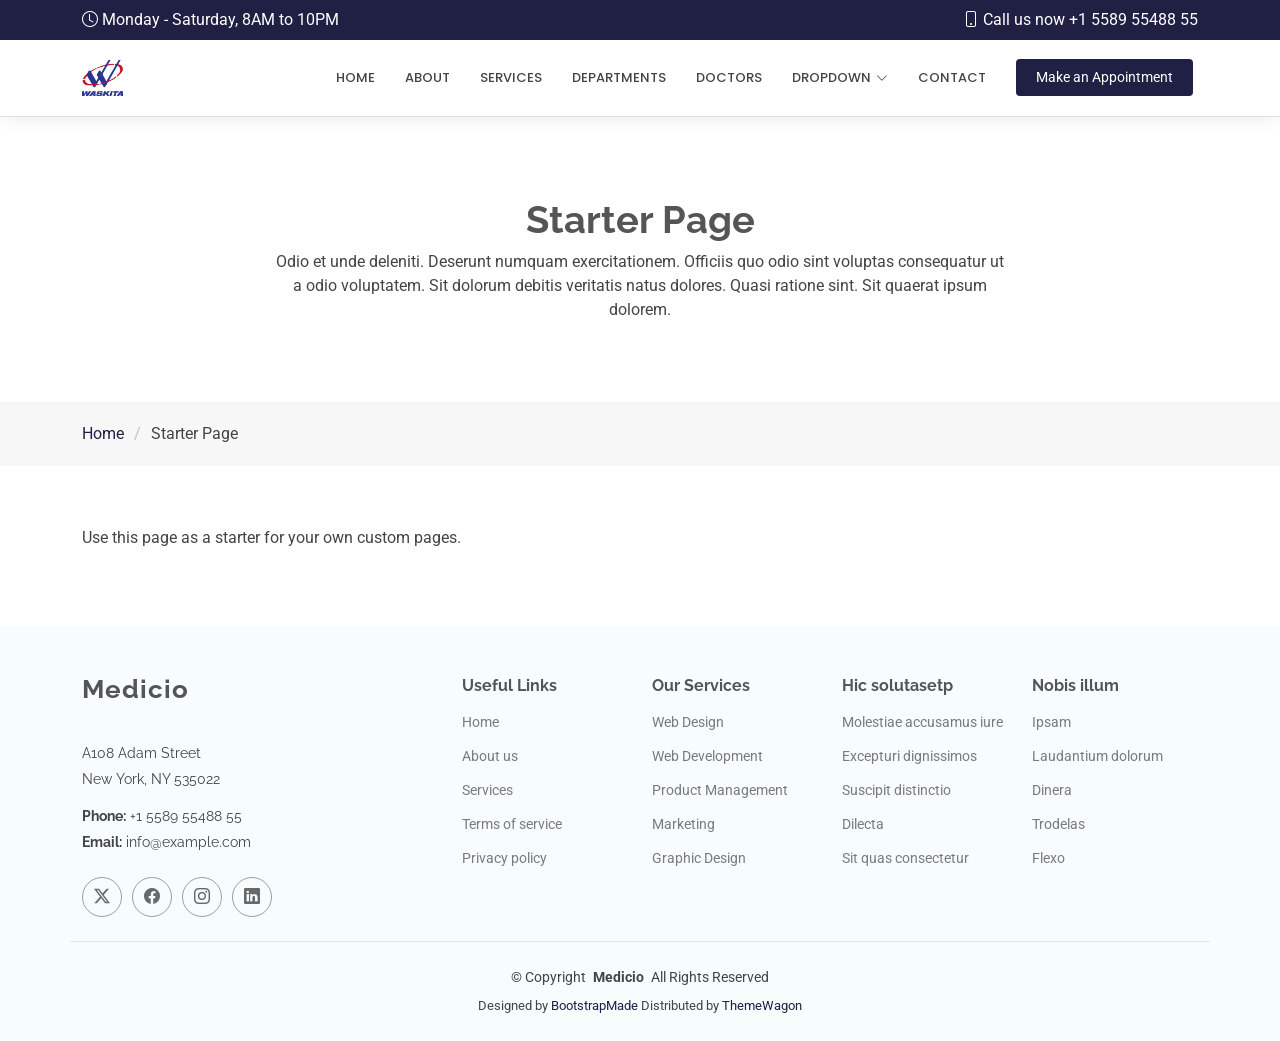
<file: starter-page.html>
<!DOCTYPE html>
<html lang="en">

<head>
  <meta charset="utf-8">
  <meta content="width=device-width, initial-scale=1.0" name="viewport">
  <title>Starter Page - Medicio Bootstrap Template</title>
  <meta name="description" content="">
  <meta name="keywords" content="">

  <!-- Favicons -->
  <link href="assets/img/favicon.png" rel="icon">
  <link href="assets/img/apple-touch-icon.png" rel="apple-touch-icon">

  <!-- Fonts -->
  <link href="https://fonts.googleapis.com" rel="preconnect">
  <link href="https://fonts.gstatic.com" rel="preconnect" crossorigin>
  <link href="https://fonts.googleapis.com/css2?family=Roboto:ital,wght@0,100;0,300;0,400;0,500;0,700;0,900;1,100;1,300;1,400;1,500;1,700;1,900&family=Poppins:ital,wght@0,100;0,200;0,300;0,400;0,500;0,600;0,700;0,800;0,900;1,100;1,200;1,300;1,400;1,500;1,600;1,700;1,800;1,900&family=Raleway:ital,wght@0,100;0,200;0,300;0,400;0,500;0,600;0,700;0,800;0,900;1,100;1,200;1,300;1,400;1,500;1,600;1,700;1,800;1,900&display=swap" rel="stylesheet">

  <!-- Vendor CSS Files -->
  <link href="assets/vendor/bootstrap/css/bootstrap.min.css" rel="stylesheet">
  <link href="assets/vendor/bootstrap-icons/bootstrap-icons.css" rel="stylesheet">
  <link href="assets/vendor/aos/aos.css" rel="stylesheet">
  <link href="assets/vendor/fontawesome-free/css/all.min.css" rel="stylesheet">
  <link href="assets/vendor/glightbox/css/glightbox.min.css" rel="stylesheet">
  <link href="assets/vendor/swiper/swiper-bundle.min.css" rel="stylesheet">

  <!-- Main CSS File -->
  <link href="assets/css/main.css" rel="stylesheet">

  <!-- =======================================================
  * Template Name: Medicio
  * Template URL: https://bootstrapmade.com/medicio-free-bootstrap-theme/
  * Updated: Aug 07 2024 with Bootstrap v5.3.3
  * Author: BootstrapMade.com
  * License: https://bootstrapmade.com/license/
  ======================================================== -->
</head>

<body class="starter-page-page">

  <header id="header" class="header sticky-top">

    <div class="topbar d-flex align-items-center">
      <div class="container d-flex justify-content-center justify-content-md-between">
        <div class="d-none d-md-flex align-items-center">
          <i class="bi bi-clock me-1"></i> Monday - Saturday, 8AM to 10PM
        </div>
        <div class="d-flex align-items-center">
          <i class="bi bi-phone me-1"></i> Call us now +1 5589 55488 55
        </div>
      </div>
    </div><!-- End Top Bar -->

    <div class="branding d-flex align-items-center">

      <div class="container position-relative d-flex align-items-center justify-content-end">
        <a href="index.html" class="logo d-flex align-items-center me-auto">
          <img src="assets/img/logo.png" alt="">
          <!-- Uncomment the line below if you also wish to use a text logo -->
          <!-- <h1 class="sitename">Medicio</h1>  -->
        </a>

        <nav id="navmenu" class="navmenu">
          <ul>
            <li><a href="#hero">Home</a></li>
            <li><a href="#about">About</a></li>
            <li><a href="#services">Services</a></li>
            <li><a href="#departments">Departments</a></li>
            <li><a href="#doctors">Doctors</a></li>
            <li class="dropdown"><a href="#"><span>Dropdown</span> <i class="bi bi-chevron-down toggle-dropdown"></i></a>
              <ul>
                <li><a href="#">Dropdown 1</a></li>
                <li class="dropdown"><a href="#"><span>Deep Dropdown</span> <i class="bi bi-chevron-down toggle-dropdown"></i></a>
                  <ul>
                    <li><a href="#">Deep Dropdown 1</a></li>
                    <li><a href="#">Deep Dropdown 2</a></li>
                    <li><a href="#">Deep Dropdown 3</a></li>
                    <li><a href="#">Deep Dropdown 4</a></li>
                    <li><a href="#">Deep Dropdown 5</a></li>
                  </ul>
                </li>
                <li><a href="#">Dropdown 2</a></li>
                <li><a href="#">Dropdown 3</a></li>
                <li><a href="#">Dropdown 4</a></li>
              </ul>
            </li>
            <li><a href="#contact">Contact</a></li>
          </ul>
          <i class="mobile-nav-toggle d-xl-none bi bi-list"></i>
        </nav>

        <a class="cta-btn" href="index.html#appointment">Make an Appointment</a>

      </div>

    </div>

  </header>

  <main class="main">

    <!-- Page Title -->
    <div class="page-title">
      <div class="heading">
        <div class="container">
          <div class="row d-flex justify-content-center text-center">
            <div class="col-lg-8">
              <h1 class="heading-title">Starter Page</h1>
              <p class="mb-0">
                Odio et unde deleniti. Deserunt numquam exercitationem. Officiis quo
                odio sint voluptas consequatur ut a odio voluptatem. Sit dolorum
                debitis veritatis natus dolores. Quasi ratione sint. Sit quaerat
                ipsum dolorem.
              </p>
            </div>
          </div>
        </div>
      </div>
      <nav class="breadcrumbs">
        <div class="container">
          <ol>
            <li><a href="index.html">Home</a></li>
            <li class="current">Starter Page</li>
          </ol>
        </div>
      </nav>
    </div><!-- End Page Title -->

    <!-- Starter Section Section -->
    <section id="starter-section" class="starter-section section">

      <div class="container" data-aos="fade-up">
        <p>Use this page as a starter for your own custom pages.</p>
      </div>

    </section><!-- /Starter Section Section -->

  </main>

  <footer id="footer" class="footer light-background">

    <div class="container footer-top">
      <div class="row gy-4">
        <div class="col-lg-4 col-md-6 footer-about">
          <a href="index.html" class="logo d-flex align-items-center">
            <span class="sitename">Medicio</span>
          </a>
          <div class="footer-contact pt-3">
            <p>A108 Adam Street</p>
            <p>New York, NY 535022</p>
            <p class="mt-3"><strong>Phone:</strong> <span>+1 5589 55488 55</span></p>
            <p><strong>Email:</strong> <span>info@example.com</span></p>
          </div>
          <div class="social-links d-flex mt-4">
            <a href=""><i class="bi bi-twitter-x"></i></a>
            <a href=""><i class="bi bi-facebook"></i></a>
            <a href=""><i class="bi bi-instagram"></i></a>
            <a href=""><i class="bi bi-linkedin"></i></a>
          </div>
        </div>

        <div class="col-lg-2 col-md-3 footer-links">
          <h4>Useful Links</h4>
          <ul>
            <li><a href="#">Home</a></li>
            <li><a href="#">About us</a></li>
            <li><a href="#">Services</a></li>
            <li><a href="#">Terms of service</a></li>
            <li><a href="#">Privacy policy</a></li>
          </ul>
        </div>

        <div class="col-lg-2 col-md-3 footer-links">
          <h4>Our Services</h4>
          <ul>
            <li><a href="#">Web Design</a></li>
            <li><a href="#">Web Development</a></li>
            <li><a href="#">Product Management</a></li>
            <li><a href="#">Marketing</a></li>
            <li><a href="#">Graphic Design</a></li>
          </ul>
        </div>

        <div class="col-lg-2 col-md-3 footer-links">
          <h4>Hic solutasetp</h4>
          <ul>
            <li><a href="#">Molestiae accusamus iure</a></li>
            <li><a href="#">Excepturi dignissimos</a></li>
            <li><a href="#">Suscipit distinctio</a></li>
            <li><a href="#">Dilecta</a></li>
            <li><a href="#">Sit quas consectetur</a></li>
          </ul>
        </div>

        <div class="col-lg-2 col-md-3 footer-links">
          <h4>Nobis illum</h4>
          <ul>
            <li><a href="#">Ipsam</a></li>
            <li><a href="#">Laudantium dolorum</a></li>
            <li><a href="#">Dinera</a></li>
            <li><a href="#">Trodelas</a></li>
            <li><a href="#">Flexo</a></li>
          </ul>
        </div>

      </div>
    </div>

    <div class="container copyright text-center mt-4">
      <p>© <span>Copyright</span> <strong class="px-1 sitename">Medicio</strong> <span>All Rights Reserved</span></p>
      <div class="credits">
        <!-- All the links in the footer should remain intact. -->
        <!-- You can delete the links only if you've purchased the pro version. -->
        <!-- Licensing information: https://bootstrapmade.com/license/ -->
        <!-- Purchase the pro version with working PHP/AJAX contact form: [buy-url] -->
        Designed by <a href="https://bootstrapmade.com/">BootstrapMade</a> Distributed by <a href=“https://themewagon.com>ThemeWagon
      </div>
    </div>

  </footer>

  <!-- Scroll Top -->
  <a href="#" id="scroll-top" class="scroll-top d-flex align-items-center justify-content-center"><i class="bi bi-arrow-up-short"></i></a>

  <!-- Preloader -->
  <div id="preloader"></div>

  <!-- Vendor JS Files -->
  <script src="assets/vendor/bootstrap/js/bootstrap.bundle.min.js"></script>
  <script src="assets/vendor/php-email-form/validate.js"></script>
  <script src="assets/vendor/aos/aos.js"></script>
  <script src="assets/vendor/glightbox/js/glightbox.min.js"></script>
  <script src="assets/vendor/purecounter/purecounter_vanilla.js"></script>
  <script src="assets/vendor/swiper/swiper-bundle.min.js"></script>

  <!-- Main JS File -->
  <script src="assets/js/main.js"></script>

</body>

</html>
</file>
<file: assets/css/main.css>
/**
* Template Name: Medicio
* Template URL: https://bootstrapmade.com/medicio-free-bootstrap-theme/
* Updated: Aug 07 2024 with Bootstrap v5.3.3
* Author: BootstrapMade.com
* License: https://bootstrapmade.com/license/
*/

/*--------------------------------------------------------------
# Font & Color Variables
# Help: https://bootstrapmade.com/color-system/
--------------------------------------------------------------*/
/* Fonts */
:root {
  --default-font: "Roboto",  system-ui, -apple-system, "Segoe UI", Roboto, "Helvetica Neue", Arial, "Noto Sans", "Liberation Sans", sans-serif, "Apple Color Emoji", "Segoe UI Emoji", "Segoe UI Symbol", "Noto Color Emoji";
  --heading-font: "Raleway",  sans-serif;
  --nav-font: "Poppins",  sans-serif;
}

/* Global Colors - The following color variables are used throughout the website. Updating them here will change the color scheme of the entire website */
:root { 
  --background-color: #ffffff; /* Background color for the entire website, including individual sections */
  --default-color: #444444; /* Default color used for the majority of the text content across the entire website */
  --heading-color: #555555; /* Color for headings, subheadings and title throughout the website */
  --accent-color: #201F44; /* Accent color that represents your brand on the website. It's used for buttons, links, and other elements that need to stand out */
  --surface-color: #ffffff; /* The surface color is used as a background of boxed elements within sections, such as cards, icon boxes, or other elements that require a visual separation from the global background. */
  --contrast-color: #ffffff; /* Contrast color for text, ensuring readability against backgrounds of accent, heading, or default colors. */
}

/* Nav Menu Colors - The following color variables are used specifically for the navigation menu. They are separate from the global colors to allow for more customization options */
:root {
  --nav-color: #444444;  /* The default color of the main navmenu links */
  --nav-hover-color: #CC5942; /* Applied to main navmenu links when they are hovered over or active */
  --nav-mobile-background-color: #ffffff; /* Used as the background color for mobile navigation menu */
  --nav-dropdown-background-color: #ffffff; /* Used as the background color for dropdown items that appear when hovering over primary navigation items */
  --nav-dropdown-color: #444444; /* Used for navigation links of the dropdown items in the navigation menu. */
  --nav-dropdown-hover-color: #201F44; /* Similar to --nav-hover-color, this color is applied to dropdown navigation links when they are hovered over. */
}

/* Color Presets - These classes override global colors when applied to any section or element, providing reuse of the sam color scheme. */

.light-background {
  --background-color: #f7fcfc;
  --surface-color: #ffffff;
}

.dark-background {
  --background-color: #060606;
  --default-color: #ffffff;
  --heading-color: #ffffff;
  --surface-color: #252525;
  --contrast-color: #ffffff;
}

.accent-background {
  --background-color: #201F44;
  --default-color: #ffffff;
  --heading-color: #ffffff;
  --surface-color: #65c9cd;
}

/* Smooth scroll */
:root {
  scroll-behavior: smooth;
}

/*--------------------------------------------------------------
# General Styling & Shared Classes
--------------------------------------------------------------*/
body {
  color: var(--default-color);
  background-color: var(--background-color);
  font-family: var(--default-font);
}

a {
  color: var(--accent-color);
  text-decoration: none;
  transition: 0.3s;
}

a:hover {
  color: color-mix(in srgb, var(--accent-color), transparent 25%);
  text-decoration: none;
}

h1,
h2,
h3,
h4,
h5,
h6 {
  color: var(--heading-color);
  font-family: var(--heading-font);
}

/* Pulsating Play Button
------------------------------*/
.pulsating-play-btn {
  width: 94px;
  height: 94px;
  background: radial-gradient(var(--accent-color) 50%, color-mix(in srgb, var(--accent-color), transparent 75%) 52%);
  border-radius: 50%;
  display: block;
  position: relative;
  overflow: hidden;
}

.pulsating-play-btn:before {
  content: "";
  position: absolute;
  width: 120px;
  height: 120px;
  animation-delay: 0s;
  animation: pulsate-play-btn 2s;
  animation-direction: forwards;
  animation-iteration-count: infinite;
  animation-timing-function: steps;
  opacity: 1;
  border-radius: 50%;
  border: 5px solid color-mix(in srgb, var(--accent-color), transparent 30%);
  top: -15%;
  left: -15%;
  background: rgba(198, 16, 0, 0);
}

.pulsating-play-btn:after {
  content: "";
  position: absolute;
  left: 50%;
  top: 50%;
  transform: translateX(-40%) translateY(-50%);
  width: 0;
  height: 0;
  border-top: 10px solid transparent;
  border-bottom: 10px solid transparent;
  border-left: 15px solid #fff;
  z-index: 100;
  transition: all 400ms cubic-bezier(0.55, 0.055, 0.675, 0.19);
}

.pulsating-play-btn:hover:before {
  content: "";
  position: absolute;
  left: 50%;
  top: 50%;
  transform: translateX(-40%) translateY(-50%);
  width: 0;
  height: 0;
  border: none;
  border-top: 10px solid transparent;
  border-bottom: 10px solid transparent;
  border-left: 15px solid #fff;
  z-index: 200;
  animation: none;
  border-radius: 0;
}

.pulsating-play-btn:hover:after {
  border-left: 15px solid var(--accent-color);
  transform: scale(20);
}

@keyframes pulsate-play-btn {
  0% {
    transform: scale(0.6, 0.6);
    opacity: 1;
  }

  100% {
    transform: scale(1, 1);
    opacity: 0;
  }
}

/* PHP Email Form Messages
------------------------------*/
.php-email-form .error-message {
  display: none;
  background: #df1529;
  color: #ffffff;
  text-align: left;
  padding: 15px;
  margin-bottom: 24px;
  font-weight: 600;
}

.php-email-form .sent-message {
  display: none;
  color: #ffffff;
  background: #059652;
  text-align: center;
  padding: 15px;
  margin-bottom: 24px;
  font-weight: 600;
}

.php-email-form .loading {
  display: none;
  background: var(--surface-color);
  text-align: center;
  padding: 15px;
  margin-bottom: 24px;
}

.php-email-form .loading:before {
  content: "";
  display: inline-block;
  border-radius: 50%;
  width: 24px;
  height: 24px;
  margin: 0 10px -6px 0;
  border: 3px solid var(--accent-color);
  border-top-color: var(--surface-color);
  animation: php-email-form-loading 1s linear infinite;
}

@keyframes php-email-form-loading {
  0% {
    transform: rotate(0deg);
  }

  100% {
    transform: rotate(360deg);
  }
}

/*--------------------------------------------------------------
# Global Header
--------------------------------------------------------------*/
.header {
  color: var(--default-color);
  background-color: var(--background-color);
  transition: all 0.5s;
  z-index: 997;
  box-shadow: 0px 0 18px rgba(0, 0, 0, 0.1);
}

.header .topbar {
  background-color: var(--accent-color);
  color: var(--contrast-color);
  height: 40px;
  padding: 0;
  transition: all 0.5s;
}

.header .branding {
  min-height: 60px;
  padding: 10px 0;
}

.header .logo {
  line-height: 1;
}

.header .logo img {
  max-height: 36px;
  margin-right: 8px;
}

.header .logo h1 {
  font-size: 30px;
  margin: 0;
  font-weight: 700;
  color: var(--heading-color);
}

.header .cta-btn,
.header .cta-btn:focus {
  color: var(--contrast-color);
  background: var(--accent-color);
  font-size: 14px;
  padding: 8px 20px;
  margin: 0 5px 0 30px;
  border-radius: 4px;
  transition: 0.3s;
}

.header .cta-btn:hover,
.header .cta-btn:focus:hover {
  color: var(--contrast-color);
  background: color-mix(in srgb, var(--accent-color), transparent 15%);
}

/*--------------------------------------------------------------
# Navigation Menu
--------------------------------------------------------------*/
/* Navmenu - Desktop */
@media (min-width: 1200px) {
  .navmenu {
    padding: 0;
  }

  .navmenu ul {
    margin: 0;
    padding: 0;
    display: flex;
    list-style: none;
    align-items: center;
  }

  .navmenu li {
    position: relative;
  }

  .navmenu a,
  .navmenu a:focus {
    color: var(--nav-color);
    padding: 18px 15px;
    font-size: 13px;
    font-family: var(--nav-font);
    font-weight: 500;
    text-transform: uppercase;
    display: flex;
    align-items: center;
    justify-content: space-between;
    white-space: nowrap;
    transition: 0.3s;
  }

  .navmenu a i,
  .navmenu a:focus i {
    font-size: 12px;
    line-height: 0;
    margin-left: 5px;
    transition: 0.3s;
  }

  .navmenu li:last-child a {
    padding-right: 0;
  }

  .navmenu li:hover>a,
  .navmenu .active,
  .navmenu .active:focus {
    color: var(--nav-hover-color);
  }

  .navmenu .dropdown ul {
    margin: 0;
    padding: 10px 0;
    background: var(--nav-dropdown-background-color);
    display: block;
    position: absolute;
    visibility: hidden;
    left: 14px;
    top: 130%;
    opacity: 0;
    transition: 0.3s;
    border-radius: 4px;
    z-index: 99;
    box-shadow: 0px 0px 30px rgba(0, 0, 0, 0.1);
  }

  .navmenu .dropdown ul li {
    min-width: 200px;
  }

  .navmenu .dropdown ul a {
    padding: 10px 20px;
    font-size: 15px;
    text-transform: none;
    color: var(--nav-dropdown-color);
  }

  .navmenu .dropdown ul a i {
    font-size: 12px;
  }

  .navmenu .dropdown ul a:hover,
  .navmenu .dropdown ul .active:hover,
  .navmenu .dropdown ul li:hover>a {
    color: var(--nav-dropdown-hover-color);
  }

  .navmenu .dropdown:hover>ul {
    opacity: 1;
    top: 100%;
    visibility: visible;
  }

  .navmenu .dropdown .dropdown ul {
    top: 0;
    left: -90%;
    visibility: hidden;
  }

  .navmenu .dropdown .dropdown:hover>ul {
    opacity: 1;
    top: 0;
    left: -100%;
    visibility: visible;
  }
}

/* Navmenu - Mobile */
@media (max-width: 1199px) {
  .mobile-nav-toggle {
    color: var(--nav-color);
    font-size: 28px;
    line-height: 0;
    margin-right: 10px;
    cursor: pointer;
    transition: color 0.3s;
  }

  .navmenu {
    padding: 0;
    z-index: 9997;
  }

  .navmenu ul {
    display: none;
    list-style: none;
    position: absolute;
    inset: 60px 20px 20px 20px;
    padding: 10px 0;
    margin: 0;
    border-radius: 6px;
    background-color: var(--nav-mobile-background-color);
    overflow-y: auto;
    transition: 0.3s;
    z-index: 9998;
    box-shadow: 0px 0px 30px rgba(0, 0, 0, 0.1);
  }

  .navmenu a,
  .navmenu a:focus {
    color: var(--nav-dropdown-color);
    padding: 10px 20px;
    font-family: var(--nav-font);
    font-size: 17px;
    font-weight: 500;
    display: flex;
    align-items: center;
    justify-content: space-between;
    white-space: nowrap;
    transition: 0.3s;
  }

  .navmenu a i,
  .navmenu a:focus i {
    font-size: 12px;
    line-height: 0;
    margin-left: 5px;
    width: 30px;
    height: 30px;
    display: flex;
    align-items: center;
    justify-content: center;
    border-radius: 50%;
    transition: 0.3s;
    background-color: color-mix(in srgb, var(--accent-color), transparent 90%);
  }

  .navmenu a i:hover,
  .navmenu a:focus i:hover {
    background-color: var(--accent-color);
    color: var(--contrast-color);
  }

  .navmenu a:hover,
  .navmenu .active,
  .navmenu .active:focus {
    color: var(--nav-dropdown-hover-color);
  }

  .navmenu .active i,
  .navmenu .active:focus i {
    background-color: var(--accent-color);
    color: var(--contrast-color);
    transform: rotate(180deg);
  }

  .navmenu .dropdown ul {
    position: static;
    display: none;
    z-index: 99;
    padding: 10px 0;
    margin: 10px 20px;
    background-color: var(--nav-dropdown-background-color);
    border: 1px solid color-mix(in srgb, var(--default-color), transparent 90%);
    box-shadow: none;
    transition: all 0.5s ease-in-out;
  }

  .navmenu .dropdown ul ul {
    background-color: rgba(33, 37, 41, 0.1);
  }

  .navmenu .dropdown>.dropdown-active {
    display: block;
    background-color: rgba(33, 37, 41, 0.03);
  }

  .mobile-nav-active {
    overflow: hidden;
  }

  .mobile-nav-active .mobile-nav-toggle {
    color: #fff;
    position: absolute;
    font-size: 32px;
    top: 15px;
    right: 15px;
    margin-right: 0;
    z-index: 9999;
  }

  .mobile-nav-active .navmenu {
    position: fixed;
    overflow: hidden;
    inset: 0;
    background: rgba(33, 37, 41, 0.8);
    transition: 0.3s;
  }

  .mobile-nav-active .navmenu>ul {
    display: block;
  }
}

/*--------------------------------------------------------------
# Global Footer
--------------------------------------------------------------*/
.footer {
  color: var(--default-color);
  background-color: var(--background-color);
  font-size: 14px;
  position: relative;
}

.footer .footer-top {
  padding-top: 50px;
}

.footer .footer-about .logo {
  line-height: 1;
  margin-bottom: 25px;
}

.footer .footer-about .logo img {
  max-height: 40px;
  margin-right: 6px;
}

.footer .footer-about .logo span {
  color: var(--heading-color);
  font-family: var(--heading-font);
  font-size: 26px;
  font-weight: 700;
  letter-spacing: 1px;
}

.footer .footer-about p {
  font-size: 14px;
  font-family: var(--heading-font);
}

.footer .social-links a {
  display: flex;
  align-items: center;
  justify-content: center;
  width: 40px;
  height: 40px;
  border-radius: 50%;
  border: 1px solid color-mix(in srgb, var(--default-color), transparent 50%);
  font-size: 16px;
  color: color-mix(in srgb, var(--default-color), transparent 20%);
  margin-right: 10px;
  transition: 0.3s;
}

.footer .social-links a:hover {
  color: var(--accent-color);
  border-color: var(--accent-color);
}

.footer h4 {
  font-size: 16px;
  font-weight: bold;
  position: relative;
  padding-bottom: 12px;
}

.footer .footer-links {
  margin-bottom: 30px;
}

.footer .footer-links ul {
  list-style: none;
  padding: 0;
  margin: 0;
}

.footer .footer-links ul i {
  padding-right: 2px;
  font-size: 12px;
  line-height: 0;
}

.footer .footer-links ul li {
  padding: 10px 0;
  display: flex;
  align-items: center;
}

.footer .footer-links ul li:first-child {
  padding-top: 0;
}

.footer .footer-links ul a {
  color: color-mix(in srgb, var(--default-color), transparent 30%);
  display: inline-block;
  line-height: 1;
}

.footer .footer-links ul a:hover {
  color: var(--accent-color);
}

.footer .footer-contact p {
  margin-bottom: 5px;
}

.footer .copyright {
  padding: 25px 0;
  border-top: 1px solid color-mix(in srgb, var(--default-color), transparent 90%);
}

.footer .copyright p {
  margin-bottom: 0;
}

.footer .credits {
  margin-top: 8px;
  font-size: 13px;
}

/*--------------------------------------------------------------
# Preloader
--------------------------------------------------------------*/
#preloader {
  position: fixed;
  inset: 0;
  z-index: 9999;
  overflow: hidden;
  background-color: var(--background-color);
  transition: all 0.6s ease-out;
}

#preloader:before {
  content: "";
  position: fixed;
  top: calc(50% - 30px);
  left: calc(50% - 30px);
  border: 6px solid var(--accent-color);
  border-top-color: color-mix(in srgb, var(--accent-color), transparent 90%);
  border-radius: 50%;
  width: 60px;
  height: 60px;
  animation: animate-preloader 1s linear infinite;
}

@keyframes animate-preloader {
  0% {
    transform: rotate(0deg);
  }

  100% {
    transform: rotate(360deg);
  }
}

/*--------------------------------------------------------------
# Scroll Top Button
--------------------------------------------------------------*/
.scroll-top {
  position: fixed;
  visibility: hidden;
  opacity: 0;
  right: 15px;
  bottom: 15px;
  z-index: 99999;
  background-color: var(--accent-color);
  width: 40px;
  height: 40px;
  border-radius: 4px;
  transition: all 0.4s;
}

.scroll-top i {
  font-size: 24px;
  color: var(--contrast-color);
  line-height: 0;
}

.scroll-top:hover {
  background-color: color-mix(in srgb, var(--accent-color), transparent 20%);
  color: var(--contrast-color);
}

.scroll-top.active {
  visibility: visible;
  opacity: 1;
}

/*--------------------------------------------------------------
# Disable aos animation delay on mobile devices
--------------------------------------------------------------*/
@media screen and (max-width: 768px) {
  [data-aos-delay] {
    transition-delay: 0 !important;
  }
}

/*--------------------------------------------------------------
# Global Page Titles & Breadcrumbs
--------------------------------------------------------------*/
.page-title {
  color: var(--default-color);
  background-color: var(--background-color);
  position: relative;
}

.page-title .heading {
  padding: 80px 0;
  border-top: 1px solid color-mix(in srgb, var(--default-color), transparent 90%);
}

.page-title .heading h1 {
  font-size: 38px;
  font-weight: 700;
}

.page-title nav {
  background-color: color-mix(in srgb, var(--default-color), transparent 96%);
  padding: 20px 0;
}

.page-title nav ol {
  display: flex;
  flex-wrap: wrap;
  list-style: none;
  padding: 0;
  margin: 0;
  font-size: 16px;
  font-weight: 400;
}

.page-title nav ol li+li {
  padding-left: 10px;
}

.page-title nav ol li+li::before {
  content: "/";
  display: inline-block;
  padding-right: 10px;
  color: color-mix(in srgb, var(--default-color), transparent 70%);
}

/*--------------------------------------------------------------
# Global Sections
--------------------------------------------------------------*/
section,
.section {
  color: var(--default-color);
  background-color: var(--background-color);
  padding: 60px 0;
  scroll-margin-top: 120px;
  overflow: clip;
}

@media (max-width: 1199px) {

  section,
  .section {
    scroll-margin-top: 100px;
  }
}

/*--------------------------------------------------------------
# Global Section Titles
--------------------------------------------------------------*/
.section-title {
  text-align: center;
  padding-bottom: 60px;
  position: relative;
}

.section-title h2 {
  font-size: 32px;
  font-weight: 700;
  margin-bottom: 20px;
  padding-bottom: 20px;
  position: relative;
}

.section-title h2:after {
  content: "";
  position: absolute;
  display: block;
  width: 50px;
  height: 3px;
  background: var(--accent-color);
  left: 0;
  right: 0;
  bottom: 0;
  margin: auto;
}

.section-title p {
  margin-bottom: 0;
}

/*--------------------------------------------------------------
# Hero Section
--------------------------------------------------------------*/
.hero {
  padding: 0;
}

.hero .carousel {
  width: 100%;
  min-height: 70vh;
  padding: 0;
  margin: 0;
  position: relative;
}

@media (max-height: 500px),
(max-width: 580px) {
  .hero .carousel {
    min-height: 100vh;
  }
}

.hero img {
  position: absolute;
  inset: 0;
  display: block;
  width: 100%;
  height: 100%;
  object-fit: cover;
  z-index: 1;
}

.hero .carousel-item {
  position: absolute;
  inset: 0;
  background-size: cover;
  background-position: center;
  background-repeat: no-repeat;
  display: flex;
  justify-content: center;
  align-items: flex-end;
}

.hero .container {
  background: none;
  position: relative;
  text-align: center;
  padding-top: 30px;
  padding-bottom: 30px;
  margin-bottom: 50px;
  z-index: 3;
}

@media (max-width: 1200px) {
  .hero .container {
    margin-left: 50px;
    margin-right: 50px;
  }
}

.hero h2 {
  margin-bottom: 40px;
  font-size: 60px;
  font-weight: 800;
  color: #ffffff
}

@media (max-width: 768px) {
  .hero h2 {
    font-size: 30px;
  }
}

.hero .btn-get-started {
  font-weight: 400;
  font-size: 14px;
  letter-spacing: 1px;
  display: inline-block;
  padding: 8px 32px;
  transition: 0.3s;
  margin: 10px;
  border-radius: 5px;
  color: var(--contrast-color);
  background: var(--accent-color);
}

.hero .btn-get-started:hover {
  background: color-mix(in srgb, var(--accent-color) 90%, white 15%);
}

.hero .carousel-control-prev {
  justify-content: start;
}

@media (min-width: 640px) {
  .hero .carousel-control-prev {
    padding-left: 15px;
  }
}

.hero .carousel-control-next {
  justify-content: end;
}

@media (min-width: 640px) {
  .hero .carousel-control-next {
    padding-right: 15px;
  }
}

.hero .carousel-control-next-icon,
.hero .carousel-control-prev-icon {
  background: none;
  font-size: 26px;
  line-height: 0;
  background: color-mix(in srgb, var(--default-color), transparent 90%);
  border-radius: 50px;
  color: var(--contrast-color);
  transition: 0.3s;
  width: 54px;
  height: 54px;
  display: flex;
  align-items: center;
  justify-content: center;
}

.hero .carousel-control-prev,
.hero .carousel-control-next {
  transition: 0.3s;
  opacity: 0.5;
}

.hero .carousel-control-prev:focus,
.hero .carousel-control-next:focus {
  opacity: 0.5;
}

.hero .carousel-control-prev:hover,
.hero .carousel-control-next:hover {
  opacity: 0.9;
}

.hero .carousel-control-prev:hover .carousel-control-next-icon,
.hero .carousel-control-prev:hover .carousel-control-prev-icon,
.hero .carousel-control-next:hover .carousel-control-next-icon,
.hero .carousel-control-next:hover .carousel-control-prev-icon {
  background: var(--accent-color);
  color: var(--contrast-color);
}

.hero .carousel-indicators li {
  cursor: pointer;
  background: var(--contrast-color);
  overflow: hidden;
  border: 0;
  width: 12px;
  height: 12px;
  border-radius: 50px;
  opacity: 1;
  transition: 0.3s;
}

.hero .carousel-indicators li.active {
  opacity: 1;
  background: var(--accent-color);
}

/*--------------------------------------------------------------
# Featured Services Section
--------------------------------------------------------------*/
.featured-services .service-item {
  background-color: var(--surface-color);
  box-shadow: 0px 0 25px 0 rgba(0, 0, 0, 0.1);
  padding: 50px 30px;
  transition: all 0.3s ease-in-out;
  height: 100%;
  width: 200% ;
  z-index: 1;
}

.featured-services .service-item:before {
  content: "";
  position: absolute;
  background: var(--accent-color);
  inset: 100% 0 0 0;
  transition: all 0.3s;
  z-index: -1;
}

.featured-services .service-item .icon {
  margin-bottom: 10px;
}

.featured-services .service-item .icon i {
  color: var(--accent-color);
  font-size: 36px;
  transition: ease-in-out 0.3s;
}

.featured-services .service-item h4 {
  font-weight: 700;
  margin-bottom: 15px;
  font-size: 20px;
}

.featured-services .service-item h4 a {
  color: var(--heading-color);
  transition: ease-in-out 0.3s;
}

.featured-services .service-item p {
  line-height: 24px;
  font-size: 14px;
  margin-bottom: 0;
  transition: ease-in-out 0.3s;
}

.featured-services .service-item:hover h4 a,
.featured-services .service-item:hover .icon i,
.featured-services .service-item:hover p {
  color: var(--contrast-color);
}

.featured-services .service-item:hover:before {
  background: var(--accent-color);
  inset: 0;
  border-radius: 0px;
}

/*--------------------------------------------------------------
# Call To Action Section
--------------------------------------------------------------*/
.call-to-action {
  padding: 80px 0;
  position: relative;
  clip-path: inset(0);
}

.call-to-action .container {
  position: relative;
  z-index: 3;
}

.call-to-action h3 {
  font-size: 28px;
  font-weight: 700;
  color: var(--default-color);
}

.call-to-action p {
  color: var(--default-color);
}

.call-to-action .cta-btn {
  font-family: var(--heading-font);
  font-weight: 500;
  font-size: 16px;
  letter-spacing: 1px;
  display: inline-block;
  padding: 12px 40px;
  border-radius: 4px;
  transition: 0.3s;
  margin: 10px;
  border: 2px solid var(--contrast-color);
  color: var(--contrast-color);
}

.call-to-action .cta-btn:hover {
  background: var(--contrast-color);
  color: var(--accent-color);
  border: 2px solid var(--accent-color);
}

/*--------------------------------------------------------------
# About Section
--------------------------------------------------------------*/
.about .content h3 {
  font-size: 1.75rem;
  font-weight: 700;
}

.about .content ul {
  list-style: none;
  padding: 0;
}

.about .content ul li {
  padding: 10px 0 0 0;
  display: flex;
}

.about .content ul i {
  color: var(--accent-color);
  margin-right: 0.5rem;
  line-height: 1.2;
  font-size: 1.25rem;
}

.about .content p:last-child {
  margin-bottom: 0;
}

.about .pulsating-play-btn {
  position: absolute;
  left: calc(50% - 47px);
  top: calc(50% - 47px);
}


.diagram .chart-container {
    display: grid;
    grid-template-columns: repeat(3, 1fr); /* Membuat 3 kolom */
    gap: 15px; /* Jarak antar diagram */
	display: flex;
}

 .diagram .chart-box h4 {
    text-align: center;
    margin-bottom: 10px; /* Jarak antara judul dan elemen di bawahnya */
    font-size: 18px;
    font-weight: bold;
	align-items: flex-start;
  }
  

.diagram .chart-box {
    width: 100%;
    height: 300px;
    display: flex;
    flex-direction: column;
    text-align: center;      /* Agar teks judul di tengah */
}


.diagram canvas {
    max-width: 100% !important;
    max-height: 100% !important;
}


.chart-container {
    display: flex;
    justify-content: space-between;
    align-items: flex-start;
    gap: 20px; /* Menambahkan jarak antar elemen */
}

.chart-box {
    display: flex;
    flex-direction: column;
    align-items: center;
    text-align: center;
    width: 30%; /* Set lebar agar setiap box memiliki ukuran konsisten */
}

.chart-box h4 {
    margin-bottom: 10px; /* Memberikan sedikit jarak antara judul dan konten */
	align-items: flex-start;
}

.chart-box div {
    font-size: 115px;
    font-weight: bold;
    color: rgba(204, 89, 66, 1);
    margin-top: 20px; /* Memberikan jarak di atas angka besar */
}

.timeline {
            display: flex;
            flex-direction: column;
            position: relative;
            width: 100%;
            max-width: 1200px;
            margin: 0 auto;
        }

        .timeline-line {
            position: relative;
            display: flex;
            justify-content: space-between;
            align-items: center;
            width: 100%;
            height: 4px;
            background-color: #000;
            margin: 40px 0;
        }

        .timeline-line .date {
            position: absolute;
            top: -20px;
            font-size: 12px;
            font-weight: bold;
            transform: translateX(-50%);
            background: none;
            padding: 2px 5px;
			z-index: 1; /* Pastikan dot berada di atas garis panah */
        }

.timeline-event {
    position: absolute; /* Pastikan posisinya absolut */
    text-align: center;
}

.timeline .arrow {
    position: absolute;
    width: 2px; /* Lebar panah */
    background-color: #000; /* Warna garis panah */
    left: 50%; /* Tempatkan di tengah horizontal */
    transform: translateX(-50%); /* Koreksi agar panah benar-benar di tengah */
}

.timeline-event.up .arrow {
    top: 0px; /* Panah dimulai di bawah box */
	left: 5px;
    height: 25px; /* Panjang panah */
}

.timeline-event.down .arrow {
    top: 45px; /* Panah dimulai di bawah box */
	left: 5px;
    height: 30px; /* Panjang panah */
}

.timeline-event.up .box {
    top: -100px; /* Pindahkan ke atas garis */
	left: -70px;
	align-items: center;
	padding: 1px;
}

.timeline-event.down .box {
    top: 75px; /* Pindahkan ke bawah garis */
	left: -70px;
	align-items: center;
	padding: 1px;
}

.timeline-event .box {
    border: 1px solid #000;
    border-radius: 8px;
    background-color: #fff;
    width: 150px;
    box-shadow: 2px 2px 6px rgba(0, 0, 0, 0.2);
	height: 100px; /* Tentukan tinggi yang seragam untuk seluruh box */
    display: flex;
    align-items: center; /* Pastikan teks dan elemen berada di tengah */
    position: relative;
    font-size: 12px; /* Ukuran font lebih kecil */
	text-align: left;
}

        .timeline-line::before,
        .timeline-line::after {
            content: "";
            width: 10px;
            height: 10px;
            background-color: #000;
            border-radius: 50%;
            position: absolute;
        }

        /* Dots for each date */
        .timeline-line .dot {
            position: absolute;
            width: 10px;
            height: 10px;
            background-color: #000;
            border-radius: 50%;
			z-index: 1; /* Pastikan dot berada di atas garis panah */
        }

/*--------------------------------------------------------------
# Stats Section
--------------------------------------------------------------*/
.stats .stats-item {
  background-color: var(--surface-color);
  box-shadow: 0px 0 30px rgba(0, 0, 0, 0.1);
  padding: 30px;
}

.stats .stats-item i {
  color: var(--accent-color);
  font-size: 42px;
  line-height: 0;
  margin-right: 20px;
}

.stats .stats-item span {
  color: var(--heading-color);
  font-size: 36px;
  display: block;
  font-weight: 600;
}

.stats .stats-item p {
  padding: 0;
  margin: 0;
  font-family: var(--heading-font);
  font-size: 16px;
}

/*--------------------------------------------------------------
# Features Section
--------------------------------------------------------------*/
.features .features-image {
  position: relative;
  min-height: 400px;
}

.features .features-image img {
  position: absolute;
  inset: 0;
  display: block;
  width: 100%;
  height: 100%;
  object-fit: cover;
  z-index: 1;
}

.features h3 {
  font-size: 28px;
  font-weight: 700;
  margin-bottom: 20px;
  padding-bottom: 20px;
  position: relative;
}

.features h3:after {
  content: "";
  background: var(--accent-color);
  position: absolute;
  display: block;
  width: 50px;
  height: 3px;
  left: 0;
  bottom: 0;
}

.features .icon-box {
  margin-top: 50px;
}

.features .icon-box i {
  color: var(--accent-color);
  background-color: var(--surface-color);
  display: flex;
  align-items: center;
  justify-content: center;
  margin-right: 25px;
  font-size: 28px;
  width: 56px;
  height: 56px;
  border-radius: 4px;
  line-height: 0;
  box-shadow: 0px 2px 30px rgba(0, 0, 0, 0.1);
  transition: 0.3s;
}

.features .icon-box:hover i {
  background-color: var(--accent-color);
  color: var(--contrast-color);
}

.features .icon-box h4 {
  font-weight: 700;
  margin-bottom: 10px;
  font-size: 18px;
}

.features .icon-box h4 a {
  color: var(--heading-color);
  transition: 0.3s;
}

.features .icon-box h4 a:hover {
  color: var(--accent-color);
}

.features .icon-box p {
  line-height: 24px;
  font-size: 14px;
  margin-bottom: 0;
}

/*--------------------------------------------------------------
# Services Section
--------------------------------------------------------------*/
.services .service-item {
  text-align: center;
  padding: 20px;
  transition: all ease-in-out 0.3s;
  height: 100%;
}

.services .service-item .icon {
  background-color: var(--surface-color);
  color: var(--accent-color);
  margin: 0 auto;
  width: 80px;
  height: 80px;
  border-radius: 50px;
  display: flex;
  align-items: center;
  justify-content: center;
  margin-bottom: 20px;
  transition: 0.3s;
  font-size: 32px;
  transition: ease-in-out 0.3s;
  box-shadow: 0px 0 25px rgba(0, 0, 0, 0.1);
}

.services .service-item h3 {
  font-weight: 700;
  margin-bottom: 15px;
  padding-bottom: 15px;
  font-size: 22px;
  transition: 0.3s;
  position: relative;
}

.services .service-item h3:after {
  content: "";
  position: absolute;
  display: block;
  width: 50px;
  height: 2px;
  background: var(--accent-color);
  bottom: 0;
  left: calc(50% - 25px);
}

.services .service-item p {
  line-height: 24px;
  font-size: 14px;
  margin-bottom: 0;
}

.services .service-item:hover .icon {
  box-shadow: 0px 0 40px rgba(0, 0, 0, 0.1);
}

.services .service-item:hover h3 {
  color: var(--accent-color);
}

/*--------------------------------------------------------------
# Appointment Section
--------------------------------------------------------------*/
.appointment .php-email-form {
  width: 100%;
}

.appointment .php-email-form .form-group {
  padding-bottom: 8px;
}

.appointment .php-email-form input,
.appointment .php-email-form textarea,
.appointment .php-email-form select {
  color: var(--default-color);
  background-color: var(--surface-color);
  border-color: color-mix(in srgb, var(--default-color), transparent 80%);
  border-radius: 0;
  box-shadow: none;
  font-size: 14px;
  padding: 10px !important;
}

.appointment .php-email-form input:focus,
.appointment .php-email-form textarea:focus,
.appointment .php-email-form select:focus {
  border-color: var(--accent-color);
}

.appointment .php-email-form input::placeholder,
.appointment .php-email-form textarea::placeholder,
.appointment .php-email-form select::placeholder {
  color: color-mix(in srgb, var(--default-color), transparent 70%);
}

.appointment .php-email-form input,
.appointment .php-email-form select {
  height: 44px;
}

.appointment .php-email-form textarea {
  padding: 10px 12px;
}

.appointment .php-email-form button[type=submit] {
  background: var(--accent-color);
  border: 0;
  padding: 10px 35px;
  color: #fff;
  transition: 0.4s;
  border-radius: 4px;
}

.appointment .php-email-form button[type=submit]:hover {
  background: color-mix(in srgb, var(--accent-color) 90%, white 15%);
}

/*--------------------------------------------------------------
# Tabs Section
--------------------------------------------------------------*/
.tabs {
  overflow: hidden;
}

.tabs .nav-tabs {
  border: 0;
}

.tabs .nav-link {
  border: 0;
  padding: 12px 15px 12px 0;
  transition: 0.3s;
  color: var(--default-color);
  border-radius: 0;
  border-right: 2px solid color-mix(in srgb, var(--default-color), transparent 90%);
  font-weight: 600;
  font-size: 15px;
}

.tabs .nav-link:hover {
  color: var(--accent-color);
}

.tabs .nav-link.active {
  color: var(--accent-color);
  border-color: var(--accent-color);
  background-color: var(--background-color);
}

.tabs .tab-pane.active {
  animation: fadeIn 0.5s ease-out;
}

.tabs .details h3 {
  font-size: 26px;
  font-weight: 600;
  margin-bottom: 20px;
}

.tabs .details p {
  color: color-mix(in srgb, var(--default-color), transparent 20%);
}

.tabs .details p:last-child {
  margin-bottom: 0;
}

@media (max-width: 992px) {
  .tabs .nav-link {
    border: 0;
    padding: 15px;
  }

  .tabs .nav-link.active {
    color: var(--accent-color);
    background: var(--accent-color);
  }
}

/*--------------------------------------------------------------
# Testimonials Section
--------------------------------------------------------------*/
.testimonials .testimonials-carousel,
.testimonials .testimonials-slider {
  overflow: hidden;
}

.testimonials .testimonial-item {
  box-sizing: content-box;
  min-height: 320px;
}

.testimonials .testimonial-item .testimonial-img {
  width: 90px;
  border-radius: 50%;
  margin: -40px 0 0 40px;
  position: relative;
  z-index: 2;
  border: 6px solid var(--background-color);
}

.testimonials .testimonial-item h3 {
  font-size: 18px;
  font-weight: bold;
  margin: 10px 0 5px 45px;
}

.testimonials .testimonial-item h4 {
  font-size: 14px;
  color: color-mix(in srgb, var(--default-color), transparent 20%);
  margin: 0 0 0 45px;
}

.testimonials .testimonial-item .quote-icon-left,
.testimonials .testimonial-item .quote-icon-right {
  color: color-mix(in srgb, var(--accent-color), transparent 50%);
  font-size: 26px;
  line-height: 0;
}

.testimonials .testimonial-item .quote-icon-left {
  display: inline-block;
  left: -5px;
  position: relative;
}

.testimonials .testimonial-item .quote-icon-right {
  display: inline-block;
  right: -5px;
  position: relative;
  top: 10px;
  transform: scale(-1, -1);
}

.testimonials .testimonial-item p {
  font-style: italic;
  margin: 0 15px 0 15px;
  padding: 20px 20px 60px 20px;
  background: color-mix(in srgb, var(--default-color), transparent 97%);
  position: relative;
  border-radius: 6px;
  position: relative;
  z-index: 1;
}

.testimonials .swiper-wrapper {
  height: auto;
}

.testimonials .swiper-pagination {
  margin-top: 20px;
  position: relative;
}

.testimonials .swiper-pagination .swiper-pagination-bullet {
  width: 12px;
  height: 12px;
  background-color: var(--background-color);
  opacity: 1;
  border: 1px solid var(--accent-color);
}

.testimonials .swiper-pagination .swiper-pagination-bullet-active {
  background-color: var(--accent-color);
}

/*--------------------------------------------------------------
# Doctors Section
--------------------------------------------------------------*/
.doctors .team-member {
  background-color: var(--surface-color);
  overflow: hidden;
  border-radius: 5px;
  box-shadow: 0px 2px 15px rgba(0, 0, 0, 0.1);
  height: 100%;
}

.doctors .team-member .member-img {
  position: relative;
  overflow: hidden;
}

.doctors .team-member .social {
  position: absolute;
  left: 0;
  bottom: 30px;
  right: 0;
  opacity: 0;
  transition: ease-in-out 0.3s;
  text-align: center;
}

.doctors .team-member .social a {
  background: color-mix(in srgb, var(--contrast-color), transparent 25%);
  color: color-mix(in srgb, var(--default-color), transparent 20%);
  margin: 0 3px;
  border-radius: 4px;
  width: 36px;
  height: 36px;
  transition: ease-in-out 0.3s;
  display: inline-flex;
  justify-content: center;
  align-items: center;
}

.doctors .team-member .social a:hover {
  color: var(--contrast-color);
  background: var(--accent-color);
}

.doctors .team-member .social i {
  font-size: 18px;
  line-height: 0;
}

.doctors .team-member .member-info {
  padding: 25px 15px;
}

.doctors .team-member .member-info h4 {
  font-weight: 700;
  margin-bottom: 5px;
  font-size: 18px;
}

.doctors .team-member .member-info span {
  display: block;
  font-size: 13px;
  font-weight: 400;
  color: color-mix(in srgb, var(--default-color), transparent 40%);
}

.doctors .team-member:hover .social {
  opacity: 1;
  bottom: 15px;
}

/*--------------------------------------------------------------
# Gallery Section
--------------------------------------------------------------*/
.gallery {
  overflow: hidden;
}

.gallery .swiper-wrapper {
  height: auto;
}

.gallery .swiper-pagination {
  margin-top: 20px;
  position: relative;
}

.gallery .swiper-pagination .swiper-pagination-bullet {
  background-color: var(--background-color);
  border: 1px solid var(--accent-color);
  width: 12px;
  height: 12px;
  opacity: 1;
}

.gallery .swiper-pagination .swiper-pagination-bullet-active {
  background-color: var(--accent-color);
}

.gallery .swiper-slide-active {
  text-align: center;
}

@media (min-width: 992px) {
  .gallery .swiper-wrapper {
    padding: 40px 0;
  }

  .gallery .swiper-slide-active {
    background: var(--background-color);
    border: 6px solid var(--accent-color);
    padding: 4px;
    z-index: 1;
    transform: scale(1.2);
    transition: none;
  }
}

/*--------------------------------------------------------------
# Pricing Section
--------------------------------------------------------------*/
.pricing .pricing-item {
  background-color: var(--surface-color);
  box-shadow: 0px 0px 4px rgba(0, 0, 0, 0.1);
  padding: 20px;
  text-align: center;
  border-radius: 5px;
  position: relative;
  overflow: hidden;
}

.pricing .pricing-item h3 {
  font-weight: 400;
  margin: -20px -20px 20px -20px;
  padding: 20px 15px;
  font-size: 16px;
  font-weight: 600;
  color: color-mix(in srgb, var(--default-color), transparent 20%);
  background: color-mix(in srgb, var(--default-color), transparent 95%);
}

.pricing .pricing-item h4 {
  font-size: 36px;
  font-weight: 600;
  font-family: var(--heading-font);
}

.pricing .pricing-item h4 sup {
  font-size: 20px;
  top: -15px;
  left: -3px;
}

.pricing .pricing-item h4 span {
  color: color-mix(in srgb, var(--default-color), transparent 40%);
  font-size: 16px;
  font-weight: 300;
}

.pricing .pricing-item ul {
  padding: 15px 0;
  list-style: none;
  text-align: center;
  line-height: 20px;
  font-size: 14px;
}

.pricing .pricing-item ul li {
  padding-bottom: 16px;
}

.pricing .pricing-item ul i {
  color: var(--accent-color);
  font-size: 18px;
  padding-right: 4px;
}

.pricing .pricing-item ul .na {
  color: color-mix(in srgb, var(--default-color), transparent 40%);
  text-decoration: line-through;
}

.pricing .btn-wrap {
  background: color-mix(in srgb, var(--default-color), transparent 95%);
  margin: 0 -20px -20px -20px;
  padding: 20px 15px;
  text-align: center;
}

.pricing .btn-buy {
  background: var(--accent-color);
  color: var(--contrast-color);
  display: inline-block;
  padding: 8px 35px 10px 35px;
  border-radius: 4px;
  transition: none;
  font-size: 14px;
  font-weight: 400;
  font-family: var(--heading-font);
  font-weight: 600;
  transition: 0.3s;
}

.pricing .btn-buy:hover {
  background: color-mix(in srgb, var(--accent-color), transparent 20%);
}

.pricing .featured h3 {
  background: var(--accent-color);
  color: var(--contrast-color);
}

.pricing .advanced {
  background: var(--accent-color);
  color: var(--contrast-color);
  width: 200px;
  position: absolute;
  top: 18px;
  right: -68px;
  transform: rotate(45deg);
  z-index: 1;
  font-size: 14px;
  padding: 1px 0 3px 0;
}

/*--------------------------------------------------------------
# Faq Section
--------------------------------------------------------------*/
.faq .faq-container .faq-item {
  background-color: var(--surface-color);
  position: relative;
  padding: 20px;
  margin-bottom: 15px;
  border: 1px solid color-mix(in srgb, var(--default-color), transparent 85%);
  border-radius: 5px;
  overflow: hidden;
}

.faq .faq-container .faq-item:last-child {
  margin-bottom: 0;
}

.faq .faq-container .faq-item h3 {
  font-weight: 600;
  font-size: 16px;
  line-height: 24px;
  margin: 0 30px 0 0;
  transition: 0.3s;
  cursor: pointer;
  display: flex;
  align-items: center;
}

.faq .faq-container .faq-item h3 .num {
  color: var(--accent-color);
  padding-right: 5px;
}

.faq .faq-container .faq-item h3:hover {
  color: var(--accent-color);
}

.faq .faq-container .faq-item .faq-content {
  display: grid;
  grid-template-rows: 0fr;
  transition: 0.3s ease-in-out;
  visibility: hidden;
  opacity: 0;
}

.faq .faq-container .faq-item .faq-content p {
  margin-bottom: 0;
  overflow: hidden;
}

.faq .faq-container .faq-item .faq-toggle {
  position: absolute;
  top: 20px;
  right: 20px;
  font-size: 16px;
  line-height: 0;
  transition: 0.3s;
  cursor: pointer;
}

.faq .faq-container .faq-item .faq-toggle:hover {
  color: var(--accent-color);
}

.faq .faq-container .faq-active {
  border-color: var(--accent-color);
}

.faq .faq-container .faq-active h3 {
  color: var(--accent-color);
}

.faq .faq-container .faq-active .faq-content {
  grid-template-rows: 1fr;
  visibility: visible;
  opacity: 1;
  padding-top: 10px;
}

.faq .faq-container .faq-active .faq-toggle {
  transform: rotate(90deg);
  color: var(--accent-color);
}

/*--------------------------------------------------------------
# Contact Section
--------------------------------------------------------------*/
.contact .info-item {
  background-color: var(--surface-color);
  box-shadow: 0px 0px 20px rgba(0, 0, 0, 0.1);
  padding: 24px 0 30px 0;
}

.contact .info-item i {
  color: var(--accent-color);
  width: 56px;
  height: 56px;
  font-size: 24px;
  display: flex;
  justify-content: center;
  align-items: center;
  transition: all 0.3s ease-in-out;
  border-radius: 50%;
  border: 2px dotted color-mix(in srgb, var(--accent-color), transparent 40%);
}

.contact .info-item h3 {
  font-size: 20px;
  color: color-mix(in srgb, var(--default-color), transparent 20%);
  font-size: 18px;
  font-weight: 700;
  margin: 10px 0;
}

.contact .info-item p {
  padding: 0;
  margin-bottom: 0;
  font-size: 14px;
}

.contact .php-email-form {
  background-color: var(--surface-color);
  box-shadow: 0px 0px 20px rgba(0, 0, 0, 0.1);
  height: 100%;
  padding: 30px;
}

@media (max-width: 575px) {
  .contact .php-email-form {
    padding: 20px;
  }
}

.contact .php-email-form input[type=text],
.contact .php-email-form input[type=email],
.contact .php-email-form textarea {
  font-size: 14px;
  padding: 10px 15px;
  box-shadow: none;
  border-radius: 0;
  color: var(--default-color);
  background-color: var(--surface-color);
  border-color: color-mix(in srgb, var(--default-color), transparent 80%);
}

.contact .php-email-form input[type=text]:focus,
.contact .php-email-form input[type=email]:focus,
.contact .php-email-form textarea:focus {
  border-color: var(--accent-color);
}

.contact .php-email-form input[type=text]::placeholder,
.contact .php-email-form input[type=email]::placeholder,
.contact .php-email-form textarea::placeholder {
  color: color-mix(in srgb, var(--default-color), transparent 70%);
}

.contact .php-email-form button[type=submit] {
  color: var(--contrast-color);
  background: var(--accent-color);
  border: 0;
  padding: 10px 30px;
  transition: 0.4s;
  border-radius: 4px;
}

.contact .php-email-form button[type=submit]:hover {
  background: color-mix(in srgb, var(--accent-color), transparent 20%);
}

/*--------------------------------------------------------------
# Service Details Section
--------------------------------------------------------------*/
.service-details .services-list {
  background-color: var(--surface-color);
  padding: 10px 30px;
  border: 1px solid color-mix(in srgb, var(--default-color), transparent 90%);
  margin-bottom: 20px;
}

.service-details .services-list a {
  display: block;
  line-height: 1;
  padding: 8px 0 8px 15px;
  border-left: 3px solid color-mix(in srgb, var(--default-color), transparent 70%);
  margin: 20px 0;
  color: color-mix(in srgb, var(--default-color), transparent 20%);
  transition: 0.3s;
}

.service-details .services-list a.active {
  color: var(--heading-color);
  font-weight: 700;
  border-color: var(--accent-color);
}

.service-details .services-list a:hover {
  border-color: var(--accent-color);
}

.service-details .services-img {
  margin-bottom: 20px;
}

.service-details h3 {
  font-size: 26px;
  font-weight: 700;
}

.service-details h4 {
  font-size: 20px;
  font-weight: 700;
}

.service-details p {
  font-size: 15px;
}

.service-details ul {
  list-style: none;
  padding: 0;
  font-size: 15px;
}

.service-details ul li {
  padding: 5px 0;
  display: flex;
  align-items: center;
}

.service-details ul i {
  font-size: 20px;
  margin-right: 8px;
  color: var(--accent-color);
}

/*--------------------------------------------------------------
# Starter Section Section
--------------------------------------------------------------*/
.starter-section {
  /* Add your styles here */
}
</file>
